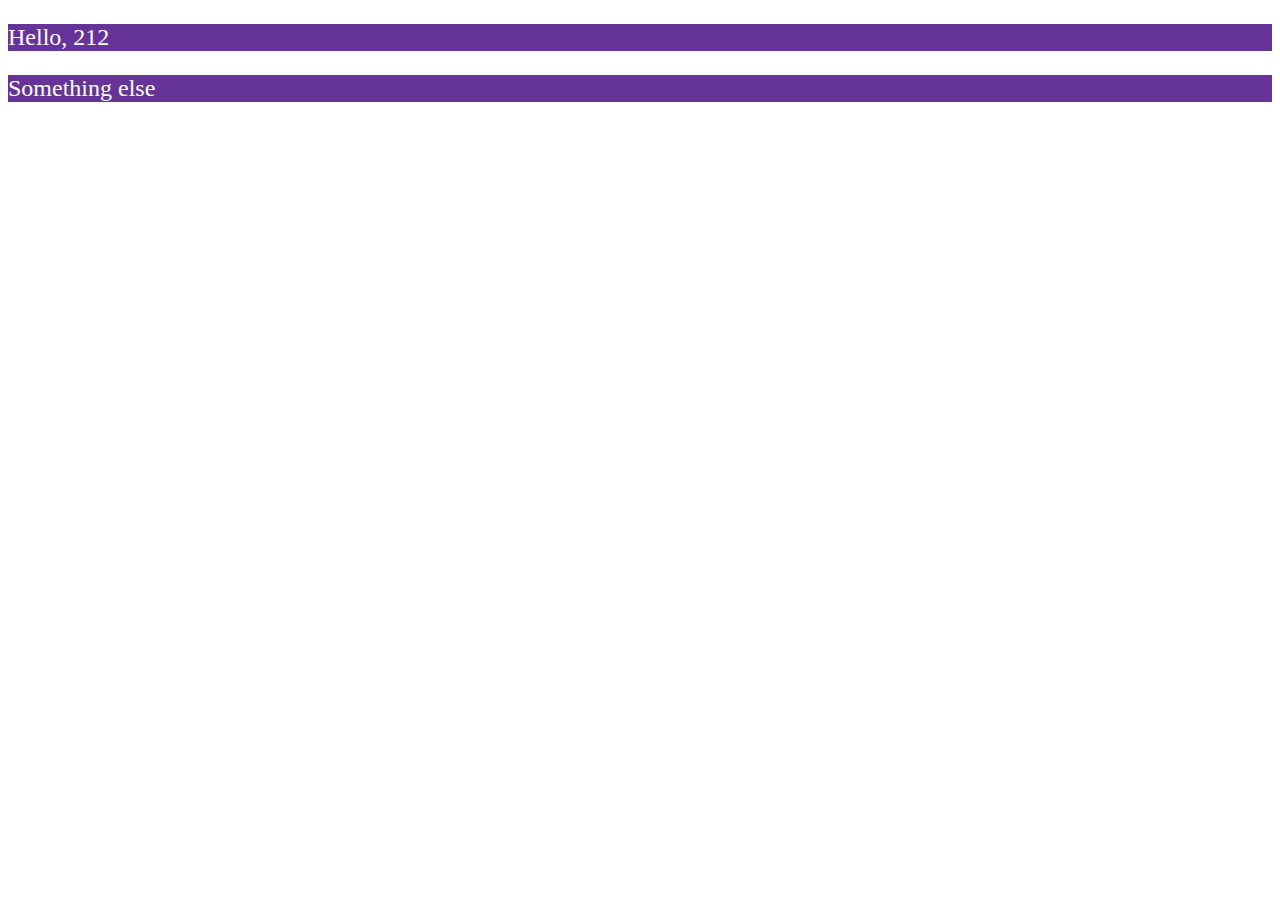
<file: index.html>
<!DOCTYPE html>
<html lang="en">
<head>
    <meta charset="UTF-8">
    <meta name="viewport" content="width=device-width, initial-scale=1.0">
    <link rel="stylesheet" href="style.css">
    <title>Document</title>
</head>
<body>
    <p>Hello, 212</p>
    <p>Something else</p>
</body>
</html>
</file>
<file: style.css>
p {
    background-color: rebeccapurple;
    color: white;
    font-size: 24px;
}

h1 {
color: red;
}
</file>
